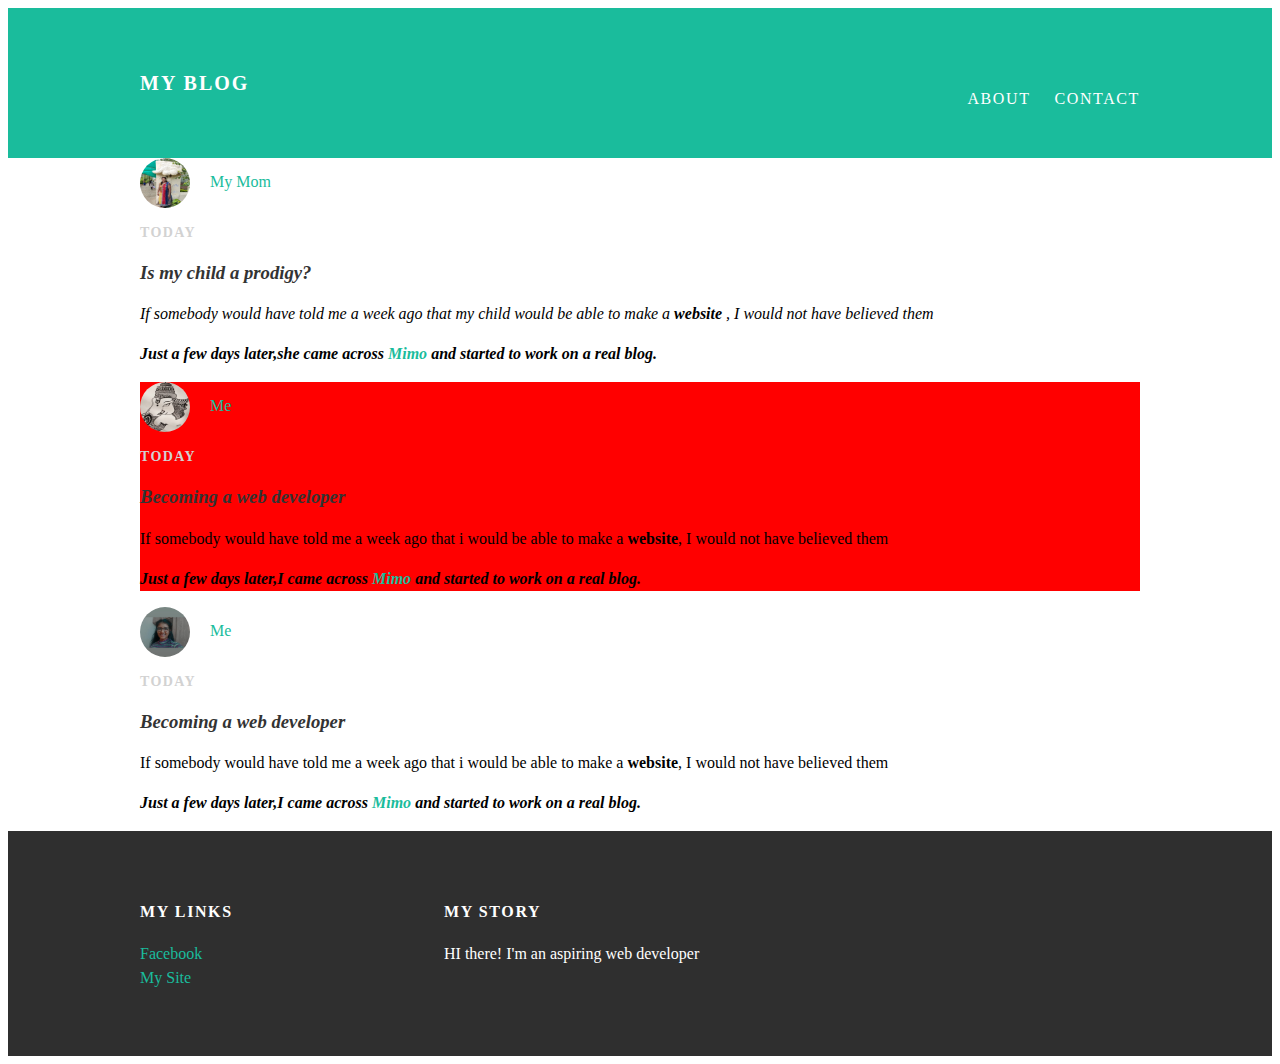
<file: index.html>
<!DOCTYPE html>
<html>
  <head>
    <title>My Blog</title>
    <link rel="stylesheet" type="text/css" href="test/styles.css">
  </head>
  <body>
    <div id="header">
      <div class="container">
        <a id="header-title" href="index.html">My Blog</a>
          <ul id="header-nav">
            <li><a href="about.html">About</a></li>
            <li><a href="mailto:mahendra.agarwal@gmail.com">Contact</a></li>
          </ul>
      </div>
    </div>
    <div id="content">
      <div class="post-container">
        <div class="post">
          <div class="post-author">
            <img src="Mamta.jpg">
              <span><a href="https://www.twitter.com">My Mom</a></span>
          </div>
          <p class="post-date">Today</p>
          <h3 class="post-title"><em>Is my child a prodigy?</em></h3>
          <div class="post-content">
            <p> <em>If somebody would have told me a week ago that my child would be able to make a <strong>website </strong>, I would not have believed them </em>  </p>
            <p><strong><em>Just a few days later,she came across <a href="https://getmimo.com">Mimo</a> and started to work on a <em>real</em> blog.</em></strong></p>
          </div>
        </div>
      </div>
    
  <div class="post-container">
    <div class="post">
      <div class="post-author">
        <img src="Ganesha.jpg">
        <span><a href="">Me</a></span>
      </div>
      <p class="post-date">Today</p>
      <h3 class="post-title"><em>Becoming a web developer</em></h3>
      <div class="post-content">
        <p> If somebody would have told me a week ago that i would be able to make a <strong>website</strong>, I would not have believed them  </p>
        <p><strong><em>Just a few days later,I came across <a href="https://getmimo.com">Mimo</a> and started to work on a <em>real</em> blog.</em></strong></p>
      </div>
    </div>
  </div>
    <div class="post-container">
    <div class="post">
      <div class="post-author">
        <img src="Anusha.jpg">
        <span><a href="">Me</a></span>
      </div>
      <p class="post-date">Today</p>
      <h3 class="post-title"><em>Becoming a web developer</em></h3>
      <div class="post-content">
        <p> If somebody would have told me a week ago that i would be able to make a <strong>website</strong>, I would not have believed them  </p>
        <p><strong><em>Just a few days later,I came across <a href="https://getmimo.com">Mimo</a> and started to work on a <em>real</em> blog.</em></strong></p>
      </div>
    </div>
  </div>    
</div>
<div id="footer">
  <div class="container">
    <div class="column">
      <h4>My Links</h4>
      <p>
        <a href="https://www.facebook.com/unnatitalikoti">Facebook</a>
        <br>
        <a href="https://www.ourunnati.com">My Site</a>
      </p>
    </div>
    <div class="column">
        <h4>My Story</h4>
        <p>HI there! I'm an aspiring web developer</p>
    </div>

  </div>
</div>
</body>
</html>
</file>
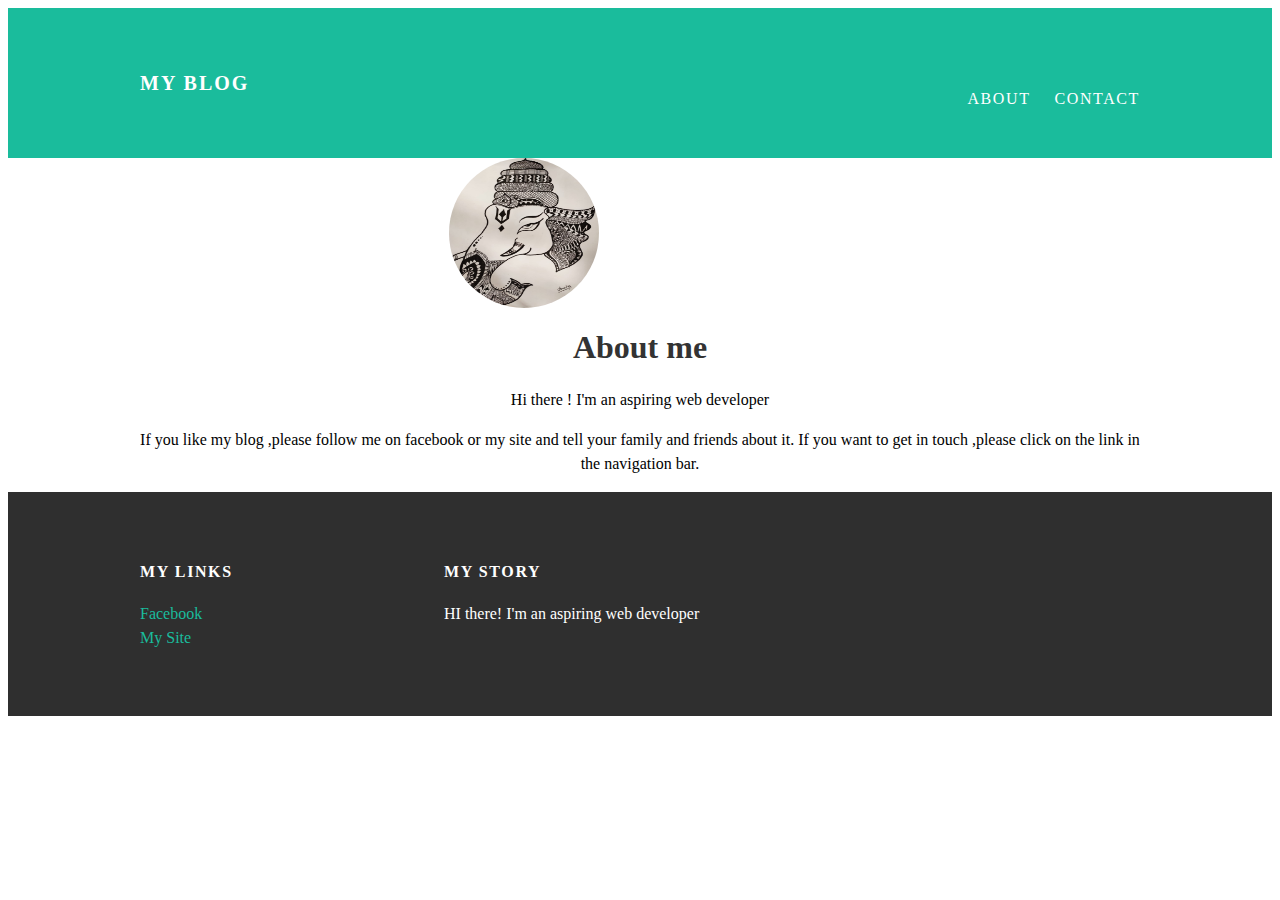
<file: about.html>
<!DOCTYPE html>
<html>
  <head>
    <title>My Blog</title>
      <link rel="stylesheet" type="text/css" href="test/styles.css">
  </head>
  <body>
    <div id="header">
      <div class="container">
        <a id="header-title" href="index.html">My Blog</a>
        <ul id="header-nav">
          <li><a href="about.html">About</a></li>
          <li><a href="mailto:mahendra.agarwal@gmail.com">Contact</a></li>
        </ul>
      </div>
    </div>
  <div id="content">
    <div class="container">
      <div class="about">
          <div class="about-author">
            <img src="Ganesha.jpg">
          </div>
        <h1 class="about-title">About me</h1>
        <div class="about-content">
          <p>Hi there ! I'm an aspiring web developer </p>
          <p>If you like my blog ,please follow me on facebook or my site and tell your family and friends about it. If you want to get in touch ,please click on the link in the navigation bar.</p>
        </div> <!-- about content-->
      </div> <!-- about -->
    </div> <!-- container-->
  </div> <!-- content -->
  <div id="footer">
    <div class="container">
      <div class="column">
        <h4>My Links</h4>
        <p>
          <a href="https://www.facebook.com/unnatitalikoti">Facebook</a><br>
          <a href="https://www.ourunnati.com">My Site</a>
        </p>
      </div>
      <div class="column">
        <h4>My Story</h4>
        <p>HI there! I'm an aspiring web developer</p>
      </div>
    </div>
  </div>
</body>
</html>
</file>
<file: test/styles.css>
@@import url(http://fonts.googleapis.com/css?family=Montserrat:400,700);
body {
  color: #555;
  margin: 0;
  font-family: 'Montserrat', sans-serif;
}
.about{
  text-align: center;
}
#header {
  background-color: #1abc9c;
  height: 150px;
  line-height: 150px;
}
#header a {
  color: white;
  text-decoration: none;
  text-transform: uppercase;
  letter-spacing: 0.1em;
}
#header a:hover{
  color: #222;
}
#header-title{
  display: block;
  float: left;
  font-size: 20px;
  font-weight: bold;
}
#header-nav{
  display: block;
  float: right;
}
#header-nav li {
  display: inline;
  padding-left: 20px;
  margin-top: 0;
}
.post-container:nth-child(even){
  background-color: red;
}
.container, .post-container {
  max-width: 1000px;
  margin: 0 auto;
}

#footer{
  background-color: #2f2f2f;
  padding: 50px 0;
}
.column {
  min-width: 300px;
  display: inline-block;
  vertical-align: top;
}
#footer h4 {
  color: white;
  text-transform: uppercase;
  letter-spacing: 0.1em;
}
#footer p {
  color: white;
}

a {
  color: #1abc9c;
  text-decoration: none;
}
a:hover {
  color: #F6A623;
}
.post .about{
  max-width: 800px;
  margin: 0 auto;
  padding: 60px 0;
}
.post-author img {
  width: 50px;
  height: 50px;
  border-radius: 50%;
  vertical-align: middle;
}
.post-author span {
  margin-left: 16px;
}
.post-date {
  color: #D2D2D2;
  font-size: 14px;
  font-weight: bold;
  text-transform: uppercase;
  letter-spacing: 0.1em;
}
h1, h2, h3, h4 {
  color: #333;
}
p {
  line-height: 1.5;
}
.about-author img {
  width: 150px;
  height: 150px;
  border-radius: 50%;
  vertical-align: middle;
}
</file>
